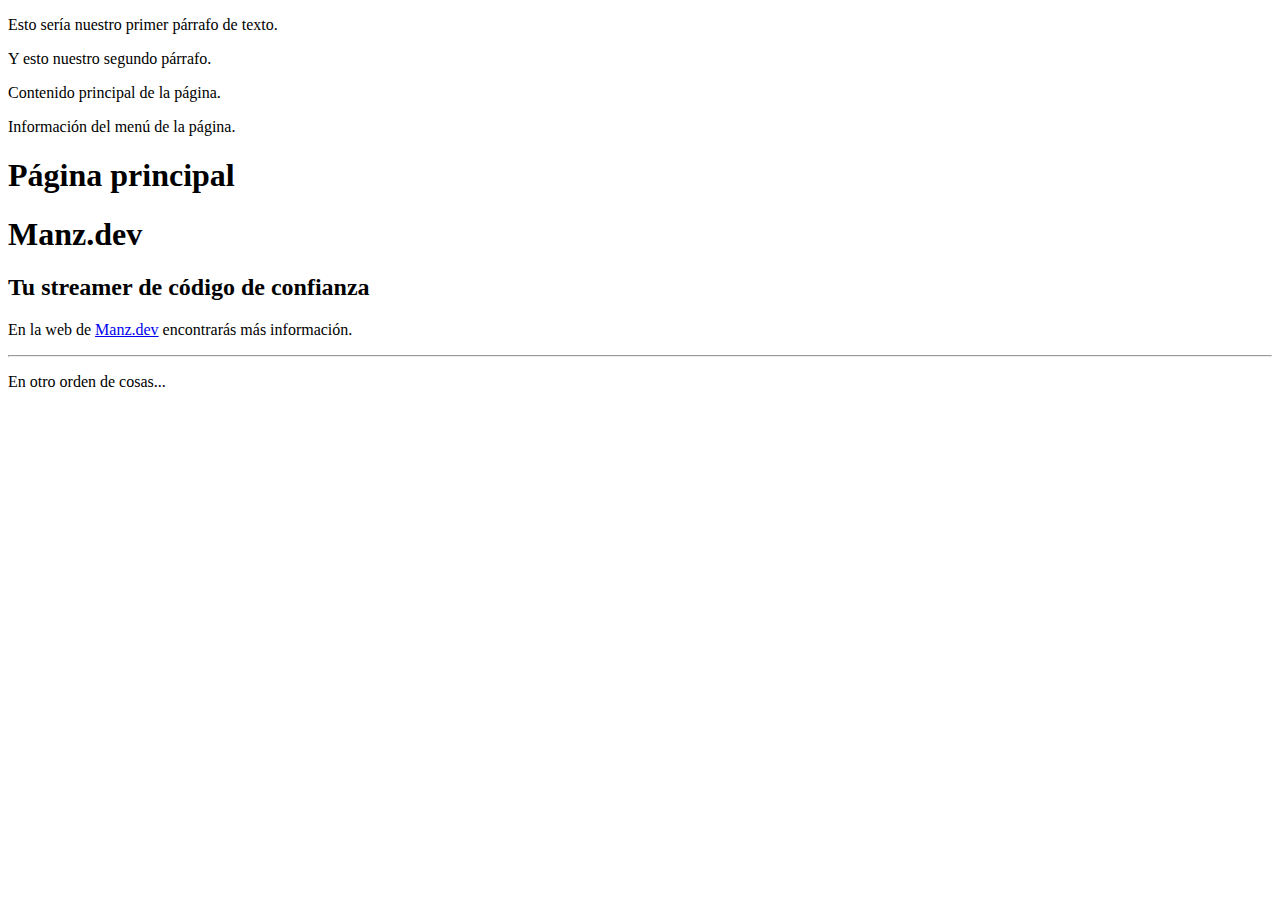
<file: html/agrupacion.html>
<!DOCTYPE html>
<html lang="en">
<head>
    <meta charset="UTF-8">
    <meta name="viewport" content="width=device-width, initial-scale=1.0">
    <title>Document</title>
</head>
<body>
    <div class="container">
        <p>Esto sería nuestro primer párrafo de texto.</p>
        <p>Y esto nuestro segundo párrafo.</p>
      </div>

      <main>
        <p>Contenido principal de la página.</p>
      </main>
      <aside>
        <p>Información del menú de la página.</p>
      </aside>

      <main>
        <h1>Página principal</h1>
      <main>
      <main hidden>
        <h1>Servicios</h1>
      </main>
      <main hidden>
        <h1>Sobre mi...</h1>
      </main>

      <div class="title">
        <h1>Manz.dev</h1>
        <h2>Tu streamer de código de confianza</h2>
        <p>En la web de <a href="https://manz.dev/">Manz.dev</a> encontrarás más información.</p>
        <hr>
        <p>En otro orden de cosas...</p>
      </div>
</body>
</html>
</file>
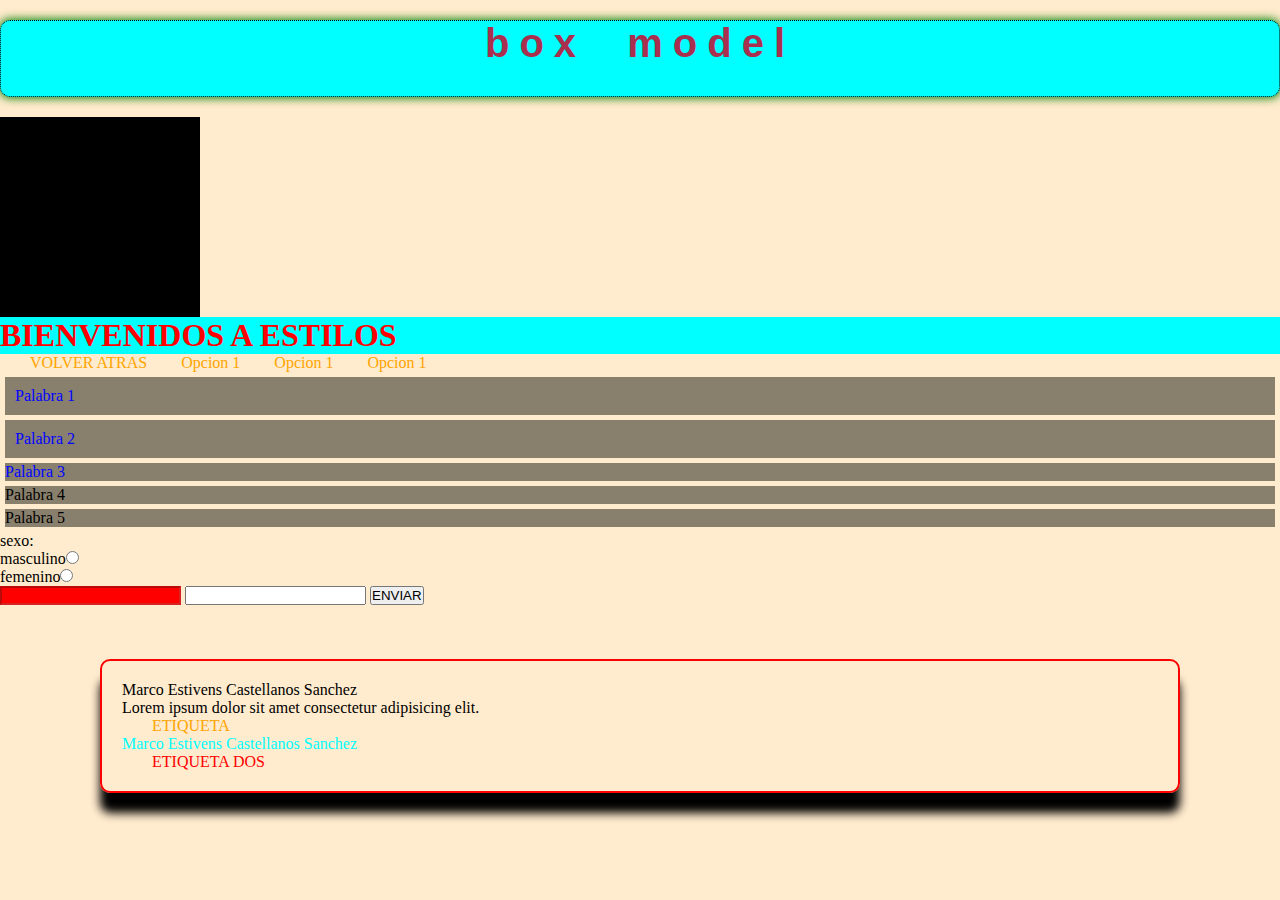
<file: html/estilos.html>
<!DOCTYPE html>
<html lang="en">
<head>
    <meta charset="UTF-8">
    <meta name="viewport" content="width=device-width, initial-scale=1.0">
    <title>Document</title>
    <link rel="stylesheet" href="../css/style.css">
    <style>
        body{
            background-color: blanchedalmond;
        }
        a{
            text-decoration: none;
        }
    </style>
</head>
<body>
    <h2 id="title_box">BOX MODEL</h2>
    <div id="box_father">
        <div id="box_model"></div>
    </div>
    <h1 style="color: red;background-color: aqua;">BIENVENIDOS A ESTILOS</h1>
    <a href="../index.html">VOLVER ATRAS</a>
    <a href="#">Opcion 1</a>
    <a href="#">Opcion 1</a>
    <a href="#">Opcion 1</a>
    <br>
    <ul>
     <li id="option_one" class="group_options group_class">Palabra 1</li>
     <li id="option_two" class="group_options group_class">Palabra 2</li>
     <li id="option_three" class="group_options">Palabra 3</li>
     <li id="option_four" class="group_options">Palabra 4</li>
     <li id="option_five" class="group_options">Palabra 5</li>
    </ul>
    
    <label for="sexo">sexo:</label><br>
    <label for="mas">masculino</label><input type="radio" name="sexo"><br>
    <label for="fem">femenino</label><input type="radio" name="sexo"><br>
    
    <input type="text" disabled>
    <input type="text">
    <button>ENVIAR</button>
    <br><br><br><br>
    <div id="papa">
        <div class="hermanos">
            <span>Marco Estivens</span>
            <span>Castellanos Sanchez</span>
            <p>Lorem ipsum dolor sit amet consectetur adipisicing elit.</p>
            <a href="#">ETIQUETA</a>
        </div>

        <div class="hermanos">
            <div>
                <span>Marco Estivens</span>
                <span>Castellanos Sanchez</span>
            </div>
        </div>
        <div id="etiqueta">
            <a href="">ETIQUETA DOS</a>
        </div>
    </div>
</body>
</html>
</file>
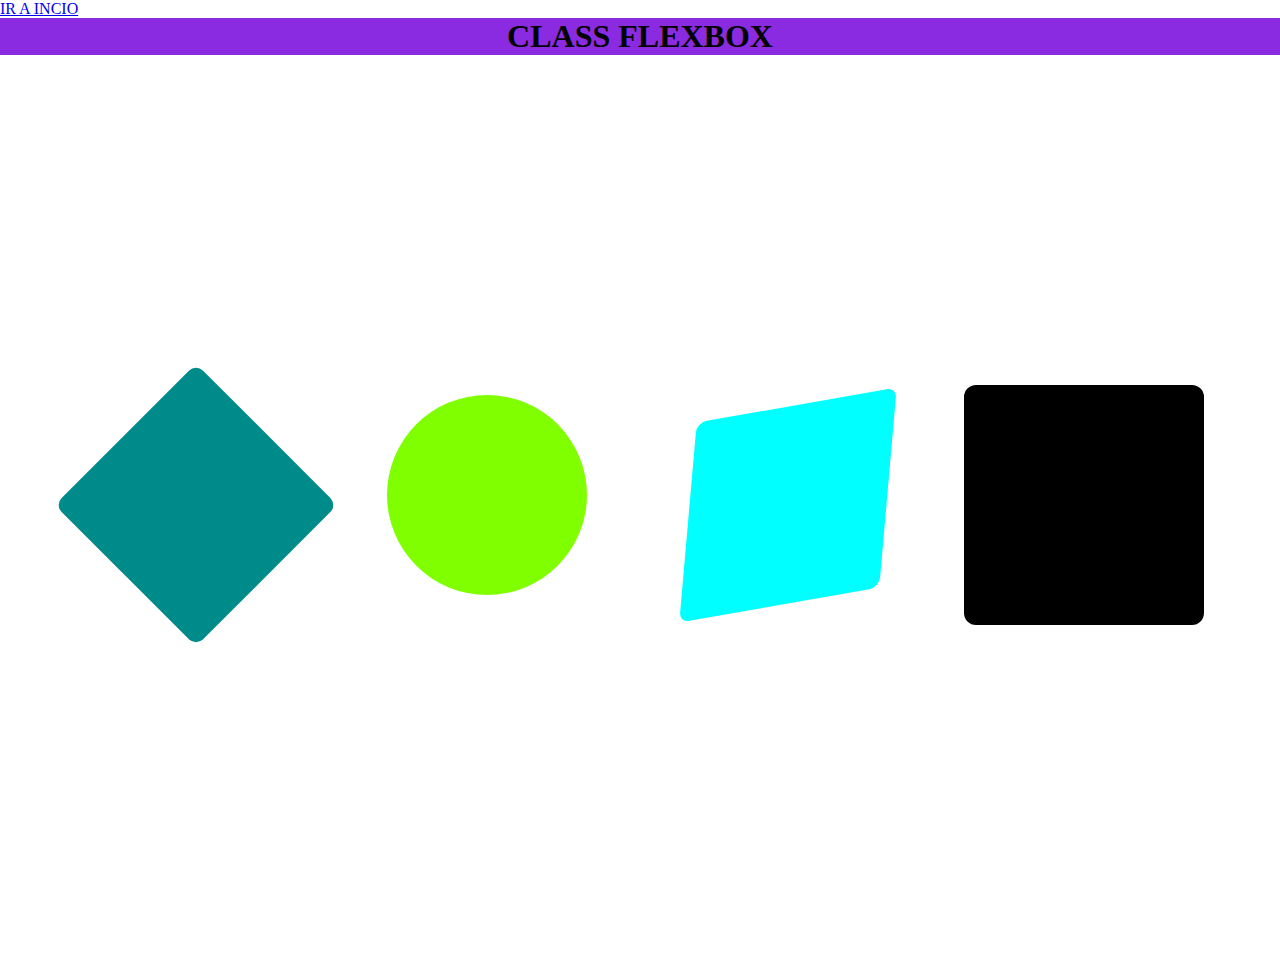
<file: html/flexbox.html>
<!DOCTYPE html>
<html lang="en">
<head>
    <meta charset="UTF-8">
    <meta name="viewport" content="width=device-width, initial-scale=1.0">
    <title>Document</title>
    <li><a href="../index.html">IR A INCIO</a></li>
    <style>
        *{
            margin: 0;
            padding: 0;
        }
        h1{
            background-color: blueviolet;
            text-align: center;
        }
        #father{
            height: 100vh;
            /* display: grid;
            place-items: center; */
            display: flex;
            justify-content: space-evenly;
            align-items: center;
            /* flex-wrap: nowrap; */
            flex-direction: row-reverse;
        }
        #son, #son_one, #son_two, #son_three{
            background-color: #000000;
            height: 200px;
            width: 200px;
            transform: scale(1.2);
            border-radius: 10px;
        }
        #son_two{
            background-color: chartreuse;
            transform: translate(-5px, -10px);
            border-radius: 50%;
        }
        #son_one{
            background-color: aqua;
            transform: skew(-5deg, -10deg);
        }
        #son_three{
            background-color: darkcyan;
            transform: rotate(45deg);
        }
    </style>
</head>
<body>
    <div class="container">
        <div id="text_flex">
            <h1>CLASS FLEXBOX</h1>
        </div>
        <div id="father">
            <div id="son"></div>
            <div id="son_one"></div>
            <div id="son_two"></div>
            <div id="son_three"></div>
        </div>
    </div>
</body>
</html>
</file>
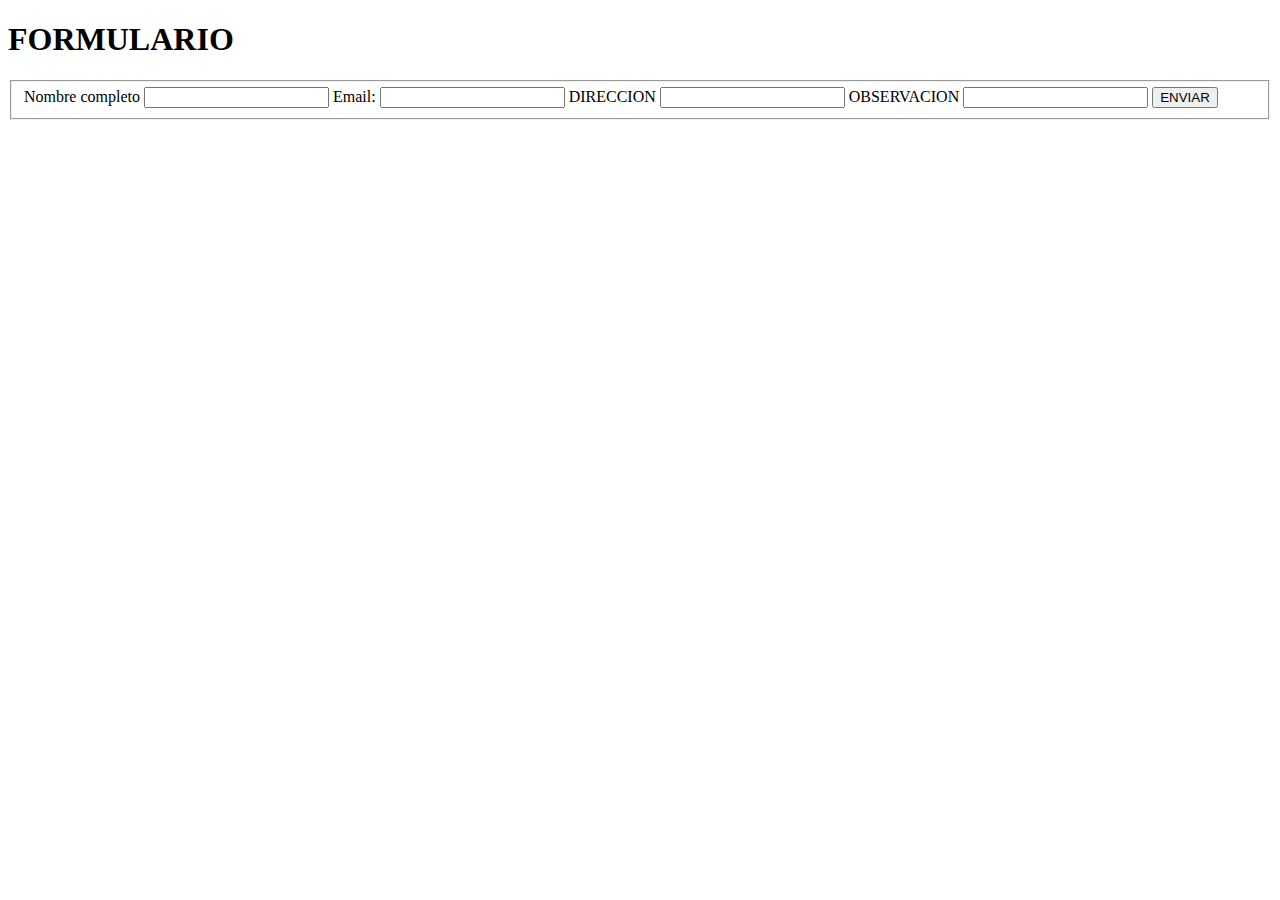
<file: html/formularios.html>
<!DOCTYPE html>
<html lang="en">
<head>
    <meta charset="UTF-8">
    <meta http-equiv="X-UA-Compatible" content="IE=edge">
    <meta name="viewport" content="width=device-width, initial-scale=1.0">
    <title>Document</title>
</head>
<body>
    <h1>FORMULARIO</h1>
    <fieldset>
        <form action="#">
            <label for="">Nombre completo</label>
            <input type="text" id="nombre" name="nombre" required>

            <label for="email">Email:</label>
            <input type="email" id="email" name="email" required>

            <label for="">DIRECCION</label>
            <input type="text" id="address" name="address" required>

            <label for="">OBSERVACION</label>
            <input type="text" id="observacion" name="observacion" required>

            <button>ENVIAR</button>
        </form>
    </fieldset>
</body>
</html>
</file>
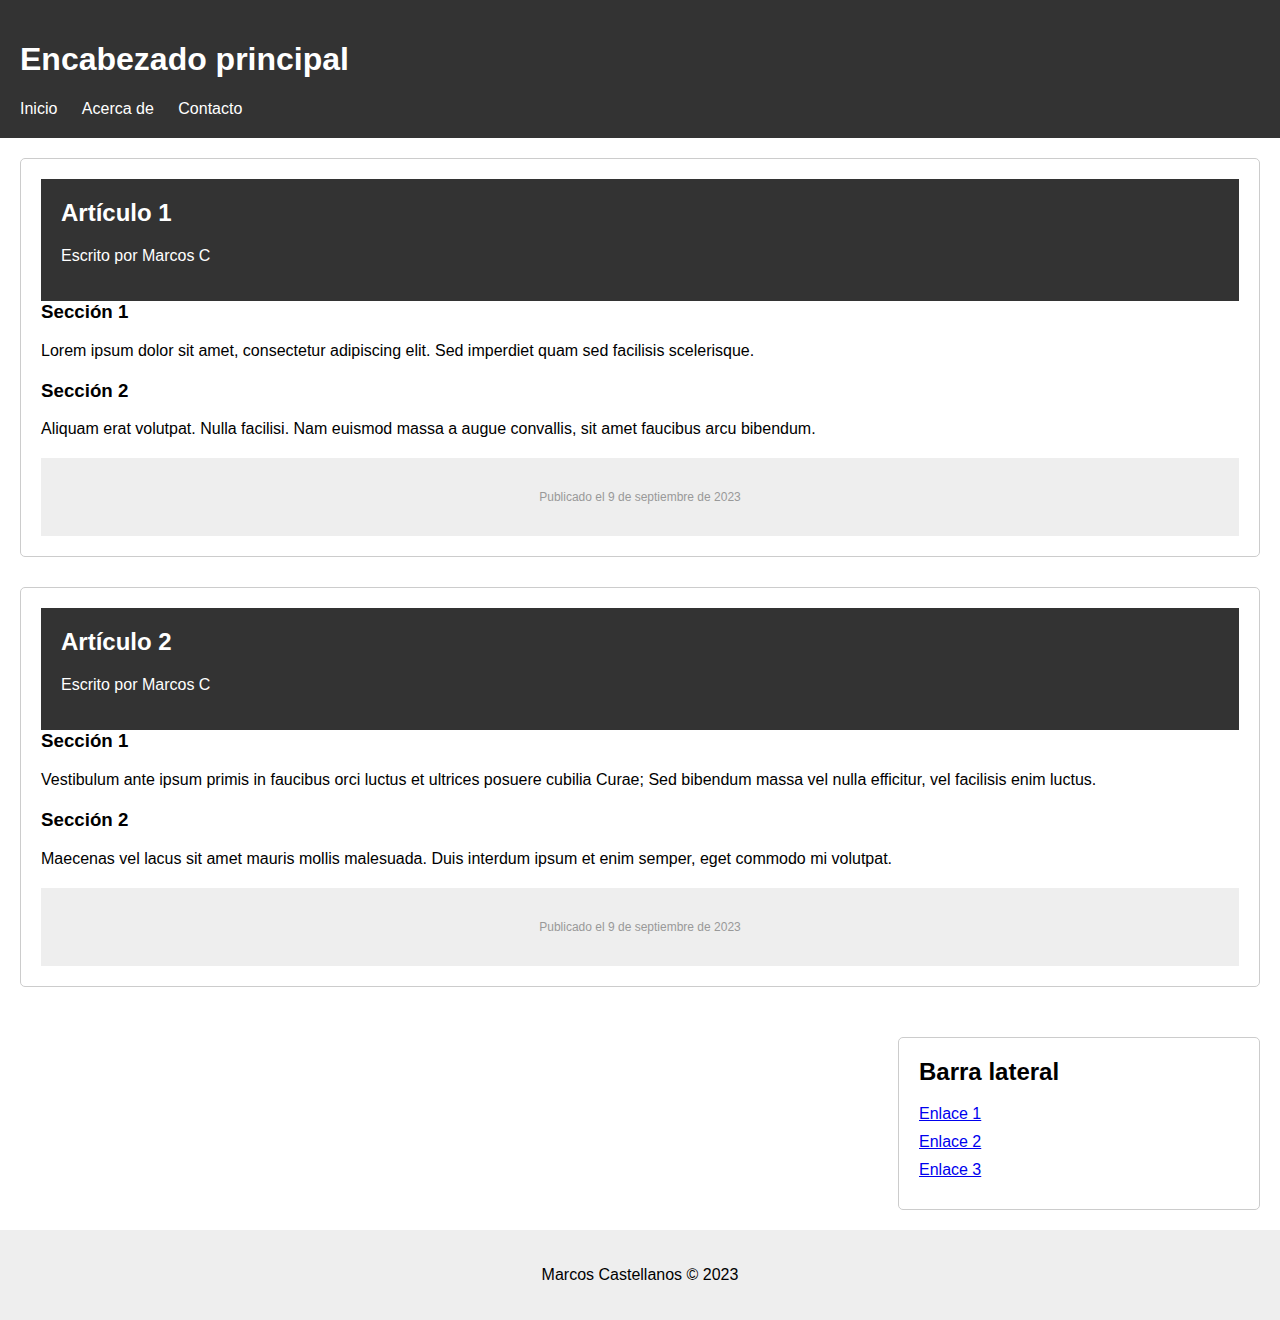
<file: html/semantica.html>
<!DOCTYPE html>
<html lang="en">
<head>
    <meta charset="UTF-8">
    <meta http-equiv="X-UA-Compatible" content="IE=edge">
    <meta name="viewport" content="width=device-width, initial-scale=1.0">
    <title>Semantica</title>
    <style>
        body {
          font-family: Arial, sans-serif;
          margin: 0;
          padding: 0;
        }
        
        header {
          background-color: #333;
          color: #fff;
          padding: 20px;
        }
        
        nav ul {
          list-style: none;
          margin: 0;
          padding: 0;
        }
        
        nav li {
          display: inline-block;
          margin-right: 20px;
        }
        
        nav li a {
          color: #fff;
          text-decoration: none;
        }
        
        main {
          margin: 20px;
        }
        
        article {
          margin-bottom: 30px;
          padding: 20px;
          border: 1px solid #ccc;
          border-radius: 5px;
        }
        
        article h2 {
          margin-top: 0;
        }
        
        article section {
          margin-bottom: 20px;
        }
        
        article section h3 {
          margin-top: 0;
        }
        
        article footer {
          color: #999;
          font-size: 12px;
        }
        
        aside {
          float: right;
          width: 25%;
          margin: 20px;
          padding: 20px;
          border: 1px solid #ccc;
          border-radius: 5px;
        }
        
        aside h2 {
          margin-top: 0;
        }
        
        aside ul {
          list-style: none;
          margin: 0;
          padding: 0;
        }
        
        aside li {
          margin-bottom: 10px;
        }
        
        footer {
          background-color: #eee;
          text-align: center;
          padding: 20px;
          clear: both;
        }
      </style>
</head>
<body>
    <header>
      <h1>Encabezado principal</h1>
      <nav>
        <ul>
          <li><a href="#">Inicio</a></li>
          <li><a href="#">Acerca de</a></li>
          <li><a href="#">Contacto</a></li>
        </ul>
      </nav>
    </header>
    
    <main>
      <article>
        <header>
          <h2>Artículo 1</h2>
          <p>Escrito por <span class="autor">Marcos C</span></p>
        </header>
        <section>
          <h3>Sección 1</h3>
          <p>Lorem ipsum dolor sit amet, consectetur adipiscing elit. Sed imperdiet quam sed facilisis scelerisque.</p>
        </section>
        <section>
          <h3>Sección 2</h3>
          <p>Aliquam erat volutpat. Nulla facilisi. Nam euismod massa a augue convallis, sit amet faucibus arcu bibendum.</p>
        </section>
        <footer>
          <p>Publicado el <time datetime="2023-09-9">9 de septiembre de 2023</time></p>
        </footer>
      </article>
      
      <article>
        <header>
          <h2>Artículo 2</h2>
          <p>Escrito por <span class="autor">Marcos C</span></p>
        </header>
        <section>
          <h3>Sección 1</h3>
          <p>Vestibulum ante ipsum primis in faucibus orci luctus et ultrices posuere cubilia Curae; Sed bibendum massa vel nulla efficitur, vel facilisis enim luctus.</p>
        </section>
        <section>
          <h3>Sección 2</h3>
          <p>Maecenas vel lacus sit amet mauris mollis malesuada. Duis interdum ipsum et enim semper, eget commodo mi volutpat.</p>
        </section>
        <footer>
          <p>Publicado el <time datetime="2023-09-9">9 de septiembre de 2023</time></p>
        </footer>
      </article>
    </main>
    
    <aside>
      <h2>Barra lateral</h2>
      <ul>
        <li><a href="#">Enlace 1</a></li>
        <li><a href="#">Enlace 2</a></li>
        <li><a href="#">Enlace 3</a></li>
      </ul>
    </aside>
    
    <footer>
      <p>Marcos Castellanos &copy; 2023</p>
    </footer>
  </body>
</html>
</file>
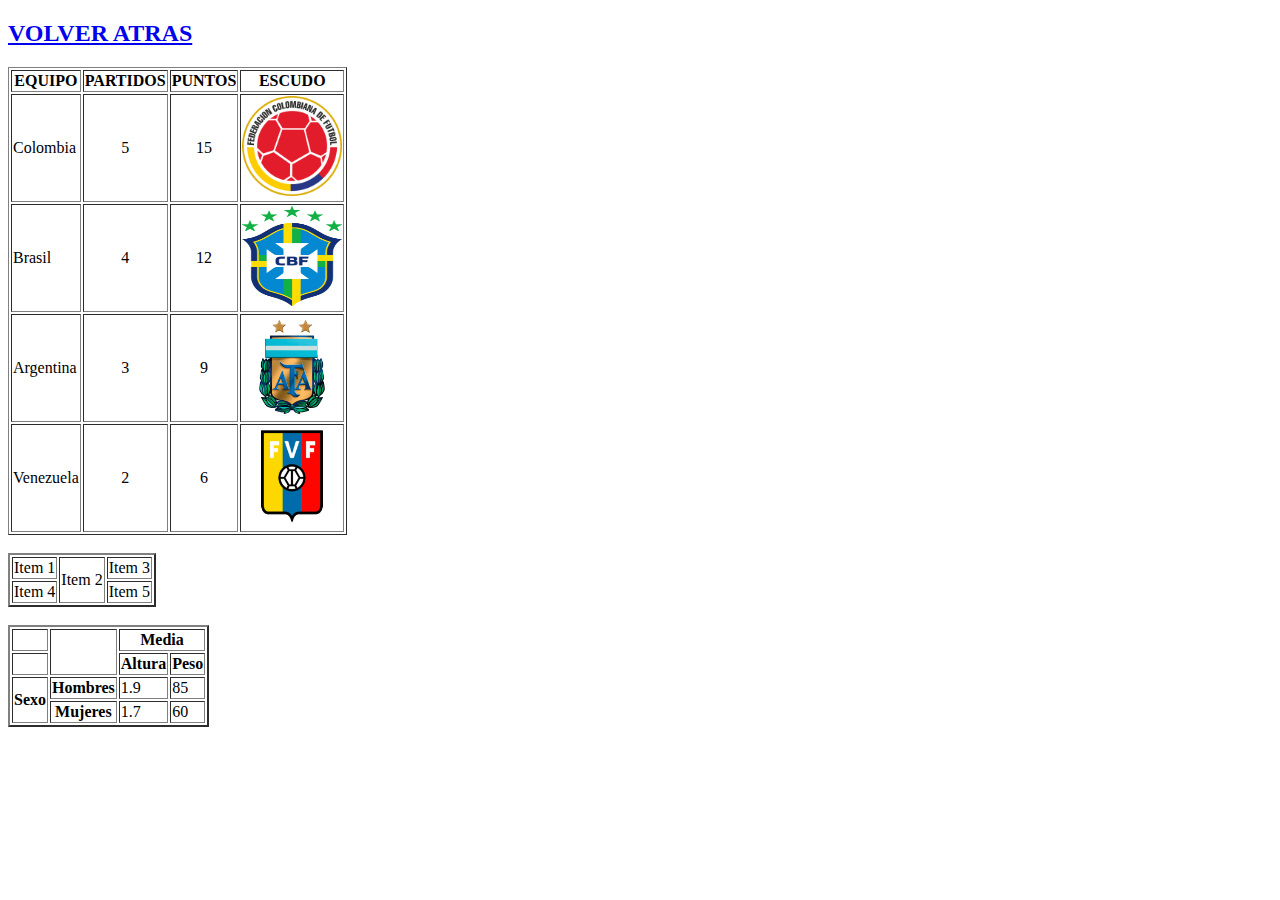
<file: html/tablas.html>
<!DOCTYPE html>
<html lang="es">
<head>
    <meta charset="UTF-8">
    <meta http-equiv="X-UA-Compatible" content="IE=edge">
    <meta name="viewport" content="width=device-width, initial-scale=1.0">
    <title>Clase 22 de agosto</title>

</head>
<body>
    <div>
        <a href="../index.html"><h2>VOLVER ATRAS</h2></a>
    </div>

    <table border="1">
        <thead>
            <th>EQUIPO</th>
            <th>PARTIDOS</th>
            <th>PUNTOS</th>
            <th>ESCUDO</th>
        </thead>
        <tbody>
            <tr>
                <td>Colombia</td>
                <td align="center">5</td>
                <td align="center">15</td>
                <td><img src="../Img/Escudo_Colombia.png" alt="" width="100px" height="100px"></td>       
            </tr>

            <tr>
                <td>Brasil</td>
                <td align="center">4</td>
                <td align="center">12</td>
                <td><img src="../Img/Escudo_Brasil.png" alt="" width="100px" height="100px"></td>
            </tr>
            
            <tr>

                <td>Argentina</td>
                <td align="center">3</td>
                <td align="center">9</td>
                <td><img src="../Img/Escudo_Aregntina.png" alt="" width="100px" height="100px"></td>
            </tr>
           
            <tr>
                <td>Venezuela</td>
                <td align="center">2</td>
                <td align="center">6</td>
                <td><img src="../Img/Escudo_Venezuela.png" alt="" width="100px" height="100px"></td>
            </tr>
        </tbody>
    </table>
    <br>
    <table border="2px">
        <tr>
            <td>Item 1</td>
            <td rowspan="2">Item 2</td>
            <td>Item 3</td>
        </tr> 

        <tr>
            <td>Item 4</td> <td>Item 5</td>
        </tr>
    </table>
    <br>
    <table border="2px">
            <tr>	<td><th ROWSPAN=2></th>
                <th colspan=2>Media</th></td>
            </tr>
            <tr>	<td><th>Altura</th><th>Peso</th></td>
            </tr>
            <tr>	<th ROWSPAN=2>Sexo</th>
                    <th>Hombres</th><td>1.9</td><td>85</td>
            </tr>
            <tr>	<th>Mujeres</th><td>1.7</td><td>60</td>
            </tr>
    </table>
    
</body>
</html>
</file>
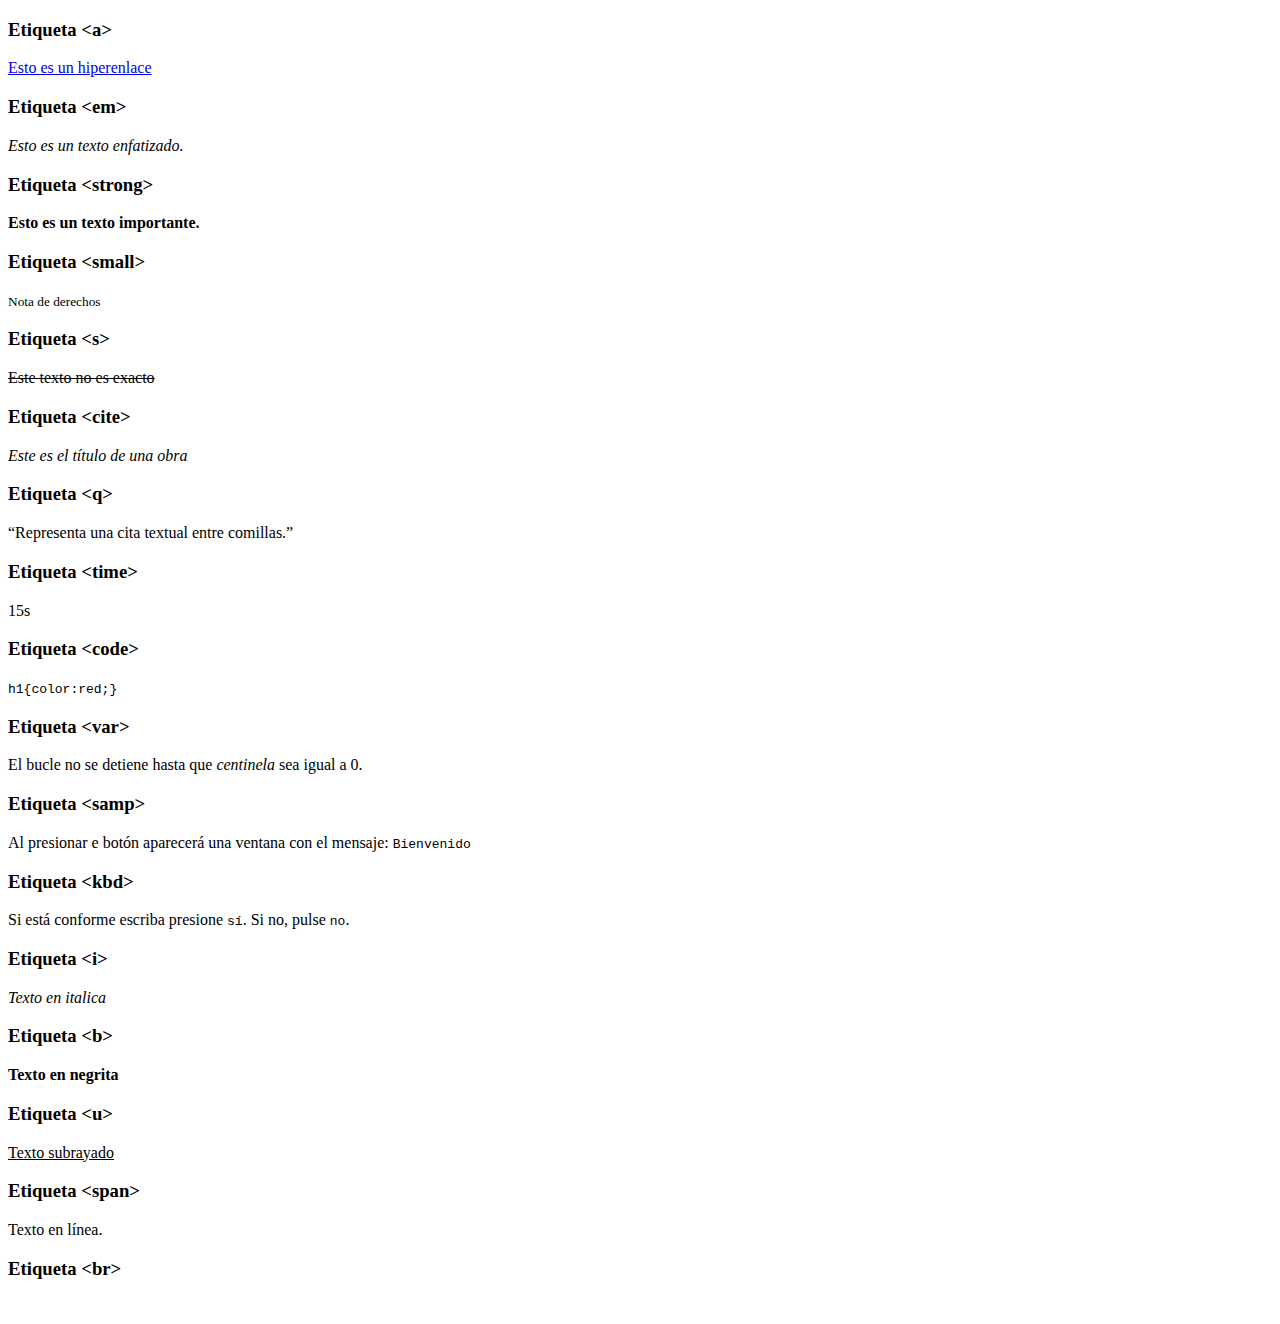
<file: html/textos.html>
<!DOCTYPE html>
<html lang="en">
<head>
    <meta charset="UTF-8">
    <meta name="viewport" content="width=device-width, initial-scale=1.0">
    <title>Document</title>
</head>
<body>
    <!-- Elemento <a>-->
<h3>Etiqueta &lt;a&gt;</h3>
<a href="https://www.eniun.com">Esto es un hiperenlace</a>

<!-- Elemento <em>-->
<h3>Etiqueta &lt;em&gt;</h3>
<em>Esto es un texto enfatizado.</em>

<!-- Elemento <strong>-->
<h3>Etiqueta &lt;strong&gt;</h3>
<strong>Esto es un texto importante.</strong>

<!-- Elemento <small>-->
<h3>Etiqueta &lt;small&gt;</h3>
<small>Nota de derechos</small>

<!-- Elemento <s>-->
<h3>Etiqueta &lt;s&gt;</h3>
<s>Este texto no es exacto</s>

<!-- Elemento <cite>-->
<h3>Etiqueta &lt;cite&gt;</h3>
<cite>Este es el título de una obra</cite>

<!-- Elemento <q>-->
<h3>Etiqueta &lt;q&gt;</h3>
<q>Representa una cita textual entre comillas.</q>

<!-- Elemento <time>-->
<h3>Etiqueta &lt;time&gt;</h3>
<time>15s</time>

<!-- Elemento <code>-->
<h3>Etiqueta &lt;code&gt;</h3>
<code>h1{color:red;}</code>  

<!-- Elemento <var>-->
<h3>Etiqueta &lt;var&gt;</h3>
<p>El bucle no se detiene hasta que <var>centinela</var> sea igual a 0.</p> 

<!-- Elemento <samp>-->
<h3>Etiqueta &lt;samp&gt;</h3>
<p>Al presionar e botón aparecerá una ventana con el mensaje: <samp>Bienvenido</samp>
</p>

<!-- Elemento <kbd>-->
<h3>Etiqueta &lt;kbd&gt;</h3>
<p> Si está conforme escriba presione <kbd>sí</kbd>. Si no, pulse <kbd>no</kbd>.
</p>

<!-- Elemento <i>-->
<h3>Etiqueta &lt;i&gt;</h3>
<i>Texto en italica</i>

<!-- Elemento <b>-->
<h3>Etiqueta &lt;b&gt;</h3>
<b>Texto en negrita</b>

<!-- Elemento <u>-->
<h3>Etiqueta &lt;u&gt;</h3>
<u>Texto subrayado</u>

<!-- Elemento <span>-->
<h3>Etiqueta &lt;span&gt;</h3>
<span>Texto </span><span>en </span><span>línea.</span>

<!-- Elemento <br>-->
<h3>Etiqueta &lt;br&gt;</h3>
<br>

</body>
</html>
</file>
<file: css/style.css>
/* Importar tipografia */
@import url('https://fonts.googleapis.com/css2?family=Montserrat+Alternates:wght@500&family=Montserrat:wght@800&display=swap');
/* Selector universal */

*{
    margin: 0;
    padding: 0;
}

/* Selector de etiqueta */
a{
    margin-left: 30px;
    color: orange;
}

/* Selector por id */
#option_one, #option_two, #option_three{
    color: #0004ff;
}

/* Selector por clases */
.group_options{
    background-color: rgba(12, 12, 9, 0.486);
    margin: 5px;
}

.group_class{
    padding: 10px;
}

/* Selector pseudoclase */
.group_options:hover{
    background-color: yellow;
    color: black;
}

/* Selector por atributo */

[disabled]{
    background-color: red;
}

/* Selectores decendentes */

#papa{
    border: 2px solid red;
    border-radius: 10px;
    margin-right: 100px;
    margin-left: 100px;
    padding: 20px;
    box-shadow: 0px 20px 10px;
}

#papa > .hermanos + .hermanos{
    color: aqua;
}

/* selector des */s

#papa a{
    color: blue;
}

/* selector hijo */

#papa #etiqueta > a{
    color: #ff0000;
}

/* Titulo para box model */

#title_box{
    color: #a92f4f;
    font-family: Arial, Helvetica, sans-serif;
    background-color: aqua;
    text-align: center;
    margin: 20px 0;
    border: 1px dotted #000;
    border-radius: 10px;
    padding-bottom: 30px;
    box-shadow: 0px 0px 10px 1px #008000;
    font-size: 40px;
    letter-spacing: 10px;
    word-spacing: 20px;
    text-transform: lowercase;
}

#box_father{
    width: 200px;
    height: 200px;
    background-color: #000;
    background-image: url(https://img.freepik.com/vector-gratis/chico-lindo-jugando-futbol-dibujos-animados-vector-icono-ilustracion-concepto-icono-deporte-personas-aislado-vector-premium-estilo-dibujos-animados-plana_138676-4055.jpg?w=2000);
    background-size: cover;
    background-position: center;
    background-repeat: no-repeat;
}


/* #box_model{
    width: 50%;
    height: 50%;
    background-color: orange;
    margin: 0 auto;
    text-align: center;
} */

/* media querys */

@media (min-width: 800px) and (max-width: 1200px){
    body{
        background-color: red;
    }
    h1{
        text-align: center;
    }
}

@media (max-width: 799px){
    body{
        background-image: url(https://img.freepik.com/vector-gratis/chico-lindo-jugando-futbol-dibujos-animados-vector-icono-ilustracion-concepto-icono-deporte-personas-aislado-vector-premium-estilo-dibujos-animados-plana_138676-4055.jpg?w=2000);
        background-size: cover;
        background-position: center;
        background-repeat: no-repeat;
    }
}
</file>
